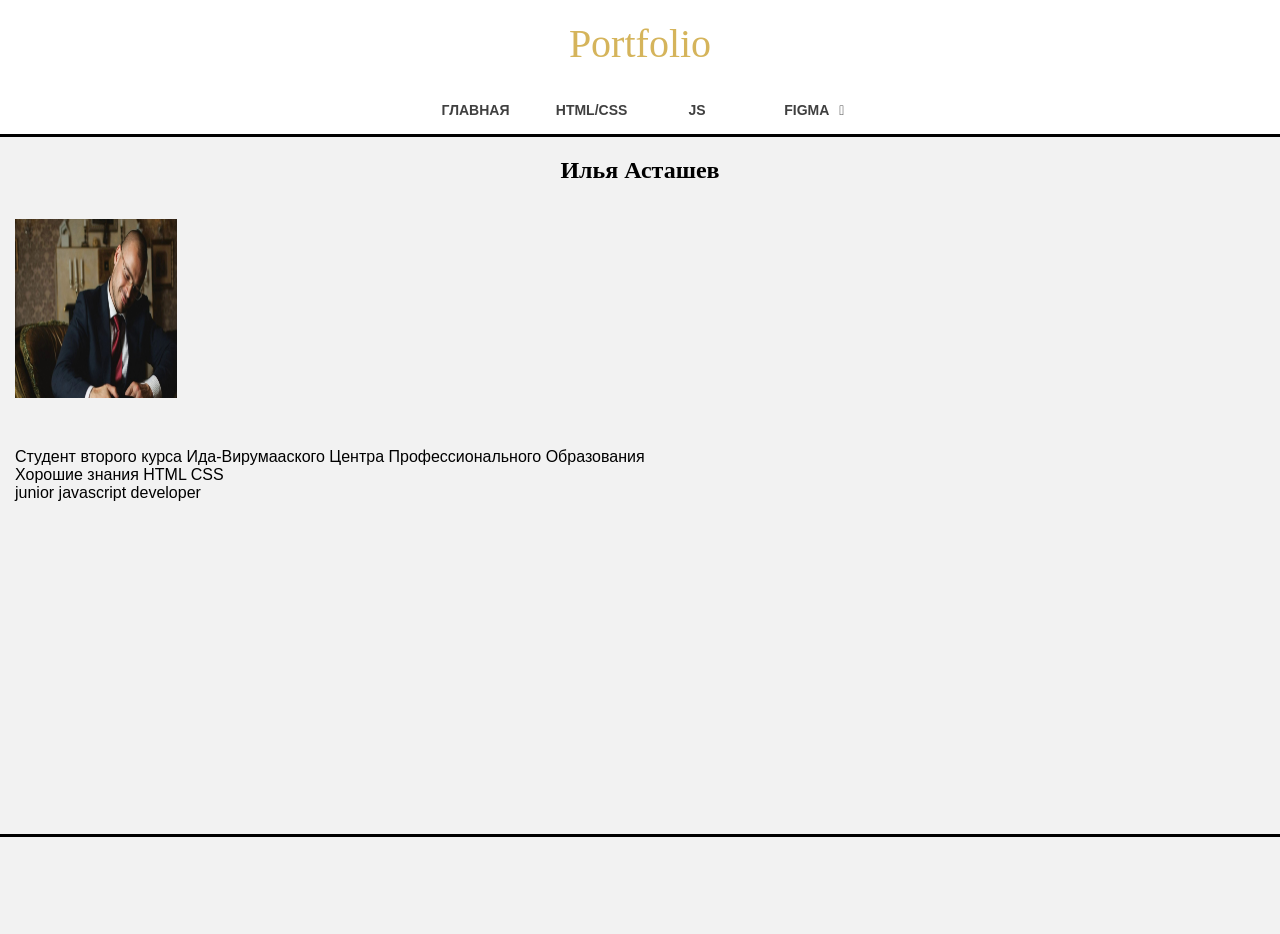
<file: index.html>
<!DOCTYPE html>
<html>
<head>
	<title>Портфолио</title>
	<link rel="stylesheet" type="text/css" href="style.css">
</head>
<body>
<header>
  <a href="" class="logo">Portfolio</a>
  <nav>
      <ul class="topmenu">
        <li><a href="index.html">Главная</a></li>
        </li>
        <li><a href="htmlcss.html">HTML/CSS</a></li>
        <li><a href="js.html">JS</a></li>
        <li><a href="figma.html" class="submenu-link">Figma</a>
          <!-- <ul class="submenu">
            <li><a href="">1</a></li>
            <li><a href="">2</a></li>
            <li><a href="">3</a></li>
          </ul>
      </ul> -->
    </nav>
</header>

<section class="jobs">
	<div class="myself">
			<h1 align="center">Илья Асташев</h1>
			<img src="myimg.jpg" alt="">
			<p>Студент второго курса Ида-Вирумааского Центра Профессионального Образования
				<br> Хорошие знания HTML CSS 
				<br> junior javascript developer



			</p>

			
		
	</div>


</section>
	

</body>
</html>

<!-- <br>Есть опыт front-end разработки
					<br>
					<br> Навыки:
					<br><a href="#">Знания HTML CSS</a>
					<br><a href="#">Навыки Javascript</a>
					<br><a href="#">Работал с Figma</a>
					<br> -->
</file>
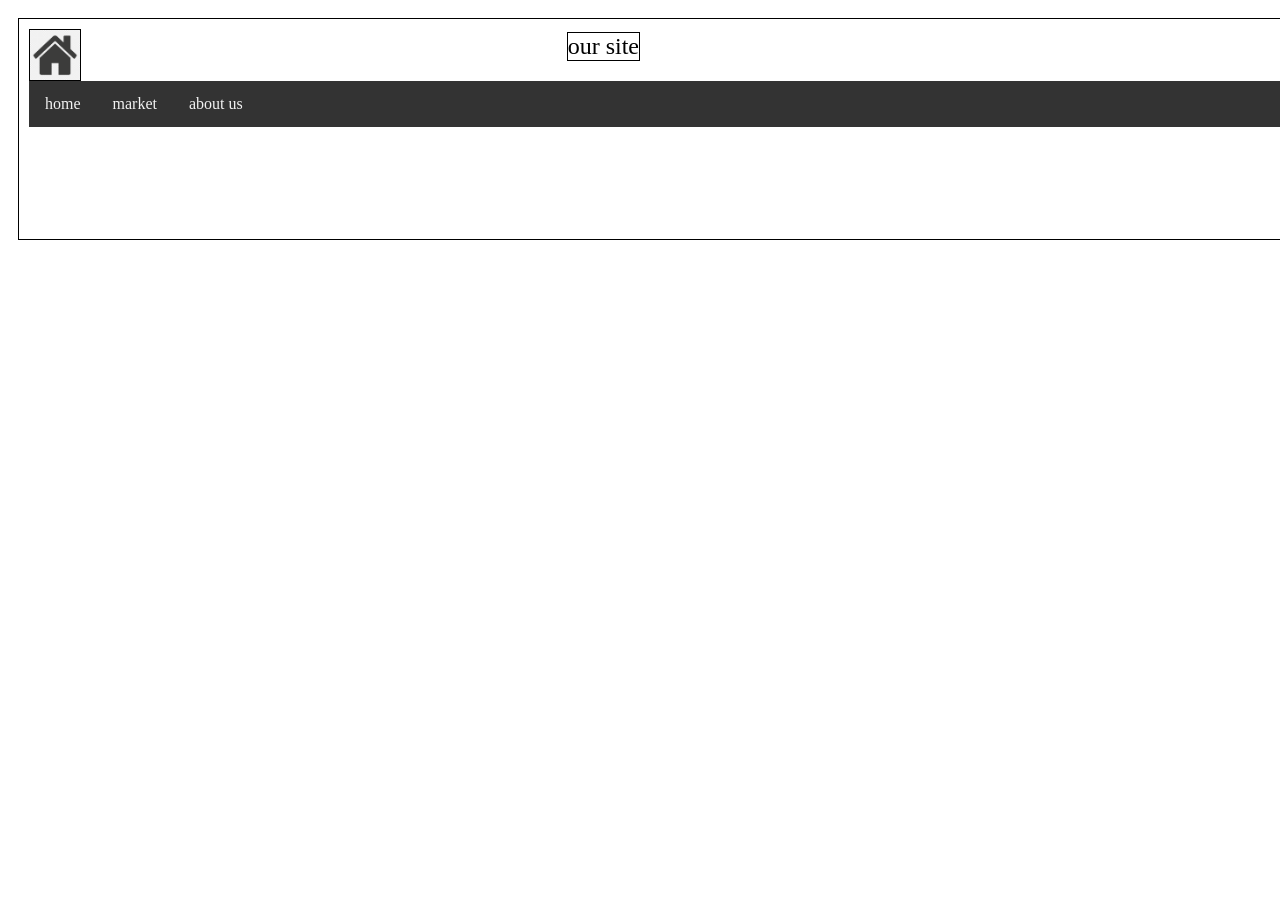
<file: html2/MySite/index.html>
<!DOCTYPE html>
<html>
<head>
	<title>store</title>
	<link rel="stylesheet" type="text/css" href="main.css">
</head>
<body>
	<div class="main">

		
		<div class="header">
			<div class="logo"><img src="logo.png" id="logo"></div>
			<p class="site_name">our site</p>
				<div class="nav">
					  <a href="#home">home</a>
					  <a href="#news">market</a>
					  <a href="#contact">about us</a>
			</div>
		</div>
	</div>
</body>
</html>
</file>
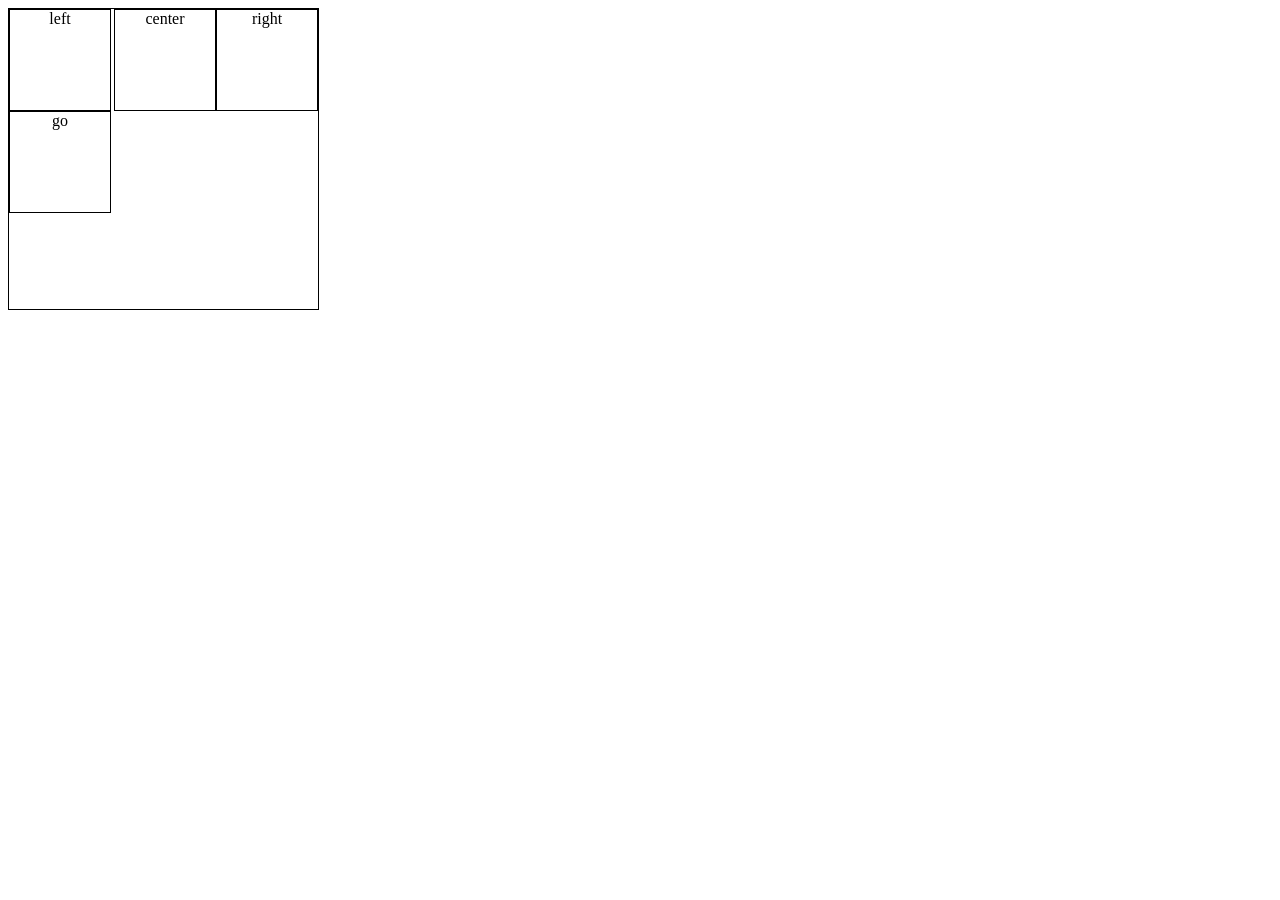
<file: html2/setka.html>
<!DOCTYPE html>
<html>
<head>
	<title>setka</title>
	<style>
		.main {
			width: 309px;
			height: 300px;
			border: 1px solid;
		}




		.cubr {
			text-align: center;
			width: 100px;
			height: 100px;
			border: 1px solid;
			float: right;
		}

		.cubl {
			text-align: center;
			width: 100px;
			height: 100px;
			border: 1px solid;
			float: left;
		}

		.cubc {
			text-align: center;
			width: 100px;
			height: 100px;
			border: 1px solid;
			float: right;
		}





		.go {
			text-align: center;
			width: 100px;
			height: 100px;
			border: 1px solid;
			float: left;
		}

		

	</style>
</head>
<body>
	<div class="main">
		<div class="cubr">right</div>
		<div class="cubc">center</div>
		<div class="cubl">left</div>
		
		<div class="go">go</div>
		

	</div>

</body>
</html>
</file>
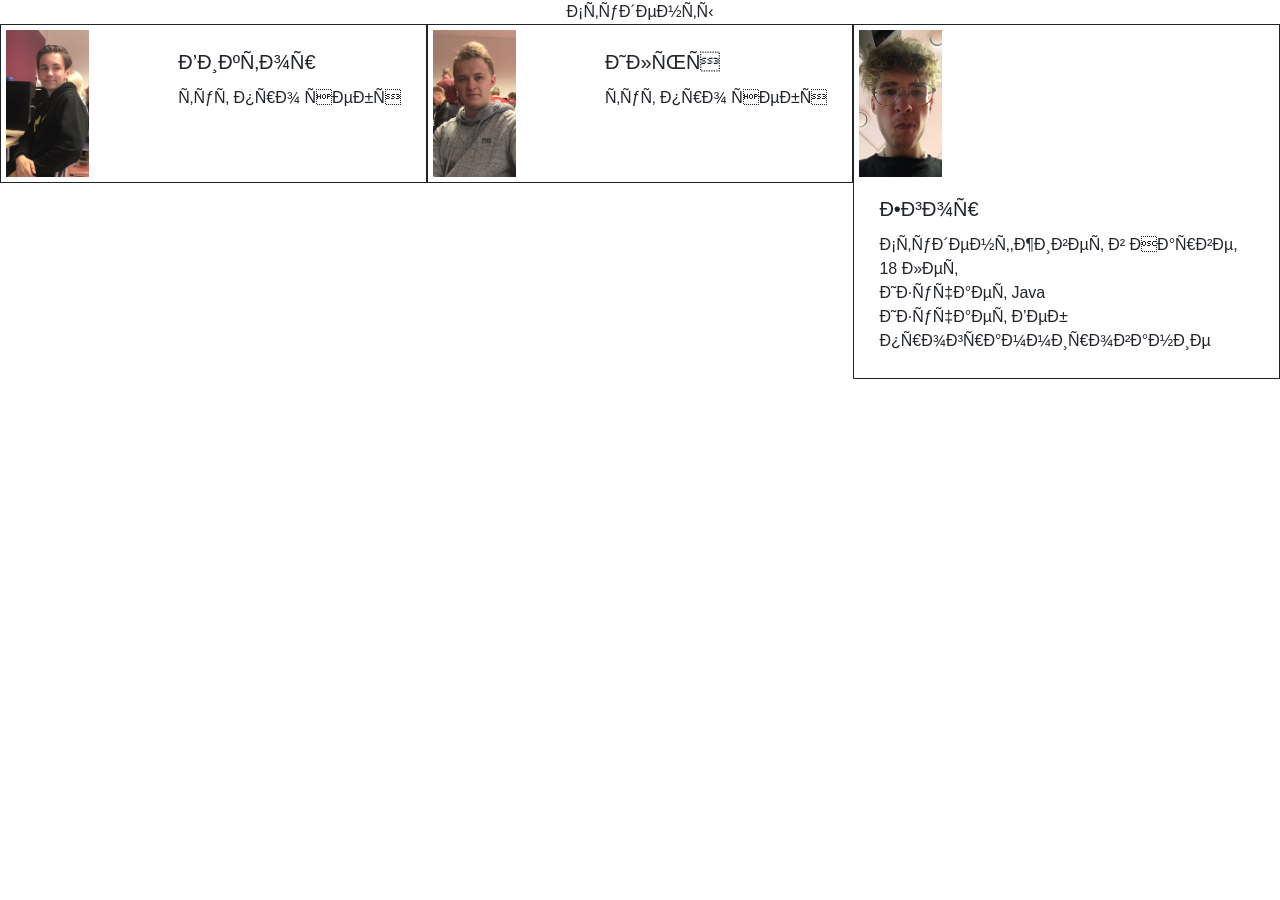
<file: html2/test.html>
<!DOCTYPE html>
<html>
<head>
		<title>card</title>
	<link rel="stylesheet" href="https://stackpath.bootstrapcdn.com/bootstrap/4.5.0/css/bootstrap.min.css" integrity="sha384-9aIt2nRpC12Uk9gS9baDl411NQApFmC26EwAOH8WgZl5MYYxFfc+NcPb1dKGj7Sk" crossorigin="anonymous">

	<!-- JS, Popper.js, and jQuery -->
	<script src="https://code.jquery.com/jquery-3.5.1.slim.min.js" integrity="sha384-DfXdz2htPH0lsSSs5nCTpuj/zy4C+OGpamoFVy38MVBnE+IbbVYUew+OrCXaRkfj" crossorigin="anonymous"></script>
	<script src="https://cdn.jsdelivr.net/npm/popper.js@1.16.0/dist/umd/popper.min.js" integrity="sha384-Q6E9RHvbIyZFJoft+2mJbHaEWldlvI9IOYy5n3zV9zzTtmI3UksdQRVvoxMfooAo" crossorigin="anonymous"></script>
	<script src="https://stackpath.bootstrapcdn.com/bootstrap/4.5.0/js/bootstrap.min.js" integrity="sha384-OgVRvuATP1z7JjHLkuOU7Xw704+h835Lr+6QL9UvYjZE3Ipu6Tp75j7Bh/kR0JKI" crossorigin="anonymous"></script>



	<style>

		.top {
			text-align: center;
		}



}
/*Размеры фотографий*/

	.card-img-top {
		width: 20%;
		height: 33%;
	}

	.card-img-top1 {
		width: 20%;
		height: 33%;

	}

	.card-img-top2 {
		width: 20%;
		height: 33%;

	}
	
/*Размеры поля про Студентов	*/

	
	.card2 {
		width: 33.33%;
		height: 20%;
		padding: 5px;
		border: 0px;
		float: right;
		border: 1px solid;

	}

	.card-body {
		float: right;
	}






</style>
</head>


	


<body>
	<div class="top"> Студенты </div>


	<table class="main">




	<div class="card2">
		<div class="" float="left"></div>
  <img class="card-img-top2" src="logo.jpg" alt="Card image cap">
  <div class="card-body">
    <h5 class="card-title">Егор</h5>
    <p class="card-text">Студент,живет в Нарве, 18 лет<br>
    	Изучает Java <br>
    	Изучает Веб программирование
    </p>
  </div>
</div>

	<div class="card2">
  <img class="card-img-top2" src="logo2.jpg" alt="Card image cap">
  <div class="card-body">
    <h5 class="card-title">Илья</h5>
    <p class="card-text">тут про себя</p>
  </div>
</div>

	<div class="card2">
  <img class="card-img-top2" src="logo3.jpg" alt="Card image cap">
  <div class="card-body">
    <h5 class="card-title">Виктор</h5>
    <p class="card-text">тут про себя</p>
  </div>
</div>





</table>


</body>
</html>
</file>
<file: style.css>
* { box-sizing: border-box; }
body {
  margin: 0;
  /*background: #f2f2f2;*/

}
header {
  background: white;
  text-align: center;
}
header a {
  text-decoration: none;
  outline: none;
  display: block;
  transition: .3s ease-in-out;
}
.logo {
  color: #D5B45B;
  font-family: 'Playfair Display', serif;
  font-size: 2.5em;
  padding: 20px 0;
}
nav {
  display: table;
  margin: 0 auto;
}
nav ul {
  list-style: none;
  margin: 0;
  padding: 0;
}
.topmenu:after {
  content: "";
  display: table;
  clear: both;
}
.topmenu > li {
  width: 25%;
  float: left;
  position: relative;
  font-family: 'Open Sans', sans-serif;
}
.topmenu > li > a {
  text-transform: uppercase;
  font-size: 14px;
  font-weight: bold;
  color: #404040;
  padding: 15px 30px;
}
.topmenu li a:hover { color: #D5B45B; }
.submenu-link:after {
  content: "\f107";
  font-family: "FontAwesome";
  color: inherit;
  margin-left: 10px;
}
.submenu {
  background: #273037;
  position: absolute;
  left: 0;
  top: 100%;
  z-index: 5;
  width: 180px;
  opacity: 0;
  transform: scaleY(0);
  transform-origin: 0 0;
  transition: .5s ease-in-out;
}
.submenu a {
  color: white;
  text-align: left;
  padding: 12px 15px;
  font-size: 13px;
  border-bottom: 1px solid rgba(255,255,255,.1);
}
.submenu li:last-child a { border-bottom: none; }
.topmenu > li:hover .submenu {
  opacity: 1;
  transform: scaleY(1);
}


.jobs {
  width: 100%;
  height: 800px;
  background: #f2f2f2;
  border-top:3px solid;
}

.job {
  width: 350px;
  height: 300px;
  margin: 12px;
  border: 3px solid;
  border-radius: 20px;
  float: left;
  text-align: center;
  padding: 5px;
  background:#b2cecf ;
}

.wrap {
  position:absolute;
  left: 0%;
  transform:translate(1%)
}

.myself {
  width: 100%;
  height: 700px;
  border-bottom: 3px solid;
  float: left;
  position: absolute;
/*  margin: 15px;*/
}

.myself p {
  padding: 15px;
  font-family: Arial, sans-serif;
}

.htmlcss {
  width: 33%;
  height: 200px;
  border: 3px solid;
  float: left;
}

.js {
  width: 33%;
  height: 200px;
  border: 3px solid;
  float: left;
}

.figma {
  width: 33%;
  height: 200px;
  border: 3px solid;
  float: left;
}

.htmlcss p {
  text-align: center;
  padding: 0px;
}

.js p {
  text-align: center;
  padding: 0px;
}

.figma p {
  text-align: center;
  padding: 0px;
}

.watch {
  width: 100px;
  height: 30px;
  border-radius: 20px;
  border: 0px solid;
  background-color: lightgreen;
  position: relative;
  top: 60%;
}

img {
  width: 15%;
  height: 30%;
  padding: 15px;
}
</file>
<file: html2/MySite/main.css>
.main {
	position: relative;
}

.header {
	width: 100%;
	height: 200px;
	border: 1px solid black;
	margin: 10px;
	padding: 10px;
	float: left;

}


.site_name {
	text-align: center;
	border: 1px solid black;
	top: 50%;
	right: 50%;
	float: left;
	position: absolute;
	font-size: 24px;
}

.nav {
	overflow: hidden;
	background-color: #333;
	position: relative;
    top: 0%; 
    width: 100%;
    float: left;
}

.nav a {
  float: left;
  display: block;
  color: #f2f2f2;
  text-align: center;
  padding: 14px 16px;
  text-decoration: none;
}

.nav a:hover {
  background: #ddd;
  color: black;
}


#logo {
	border: 1px solid black;
	width: 50px;
	height: 50px;
	float: left;
}
</file>
